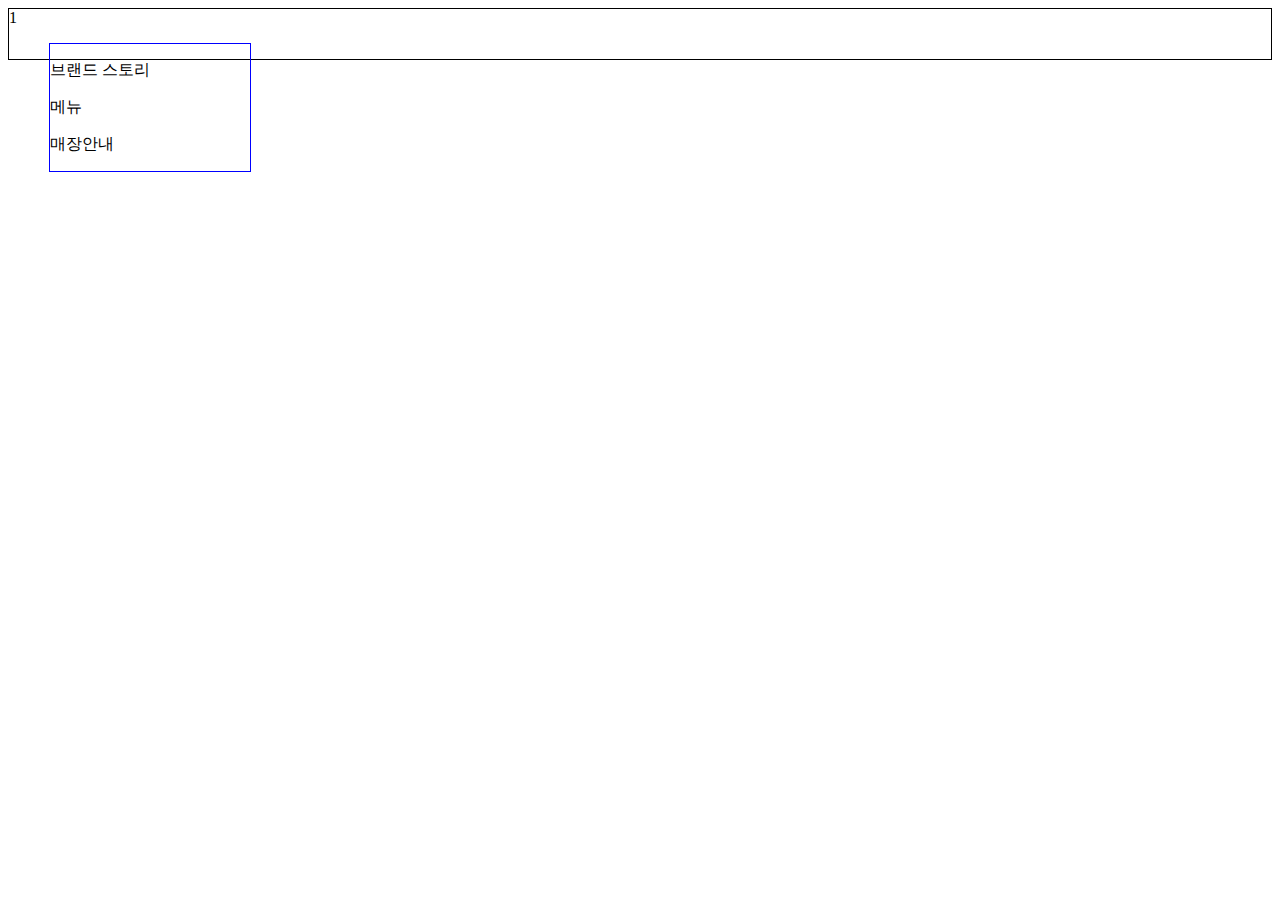
<file: 0420_수정본_0424/test.html>
<!DOCTYPE html>
<html lang="en">
<head>
    <meta charset="UTF-8">
    <meta http-equiv="X-UA-Compatible" content="IE=edge">
    <meta name="viewport" content="width=device-width, initial-scale=1.0">
    <title>Document</title>
    <link rel="stylesheet" href="test.css">
    <script src="https://ajax.googleapis.com/ajax/libs/jquery/3.6.4/jquery.min.js"></script>
    <script src="test.js"></script>
</head>
<body>
    <nav class="bottom_nav">1
        <ul class="menu">
            <li class="brand">
                <div class="brand_sub">
                    <p>1</p>
                    <p>2</p>
                    <p>3</p>
                </div>
            </li>                
        </ul>
    </nav>

    <!-- <nav class="bottom_nav">1
        <ul class="menu">            
                <li class="brand_sub">
                    <div>1</div>
                    <div>2</div>
                    <div>3</div>
                </li>
                    
        </ul>
    </nav> -->
</body>
</html>
</file>
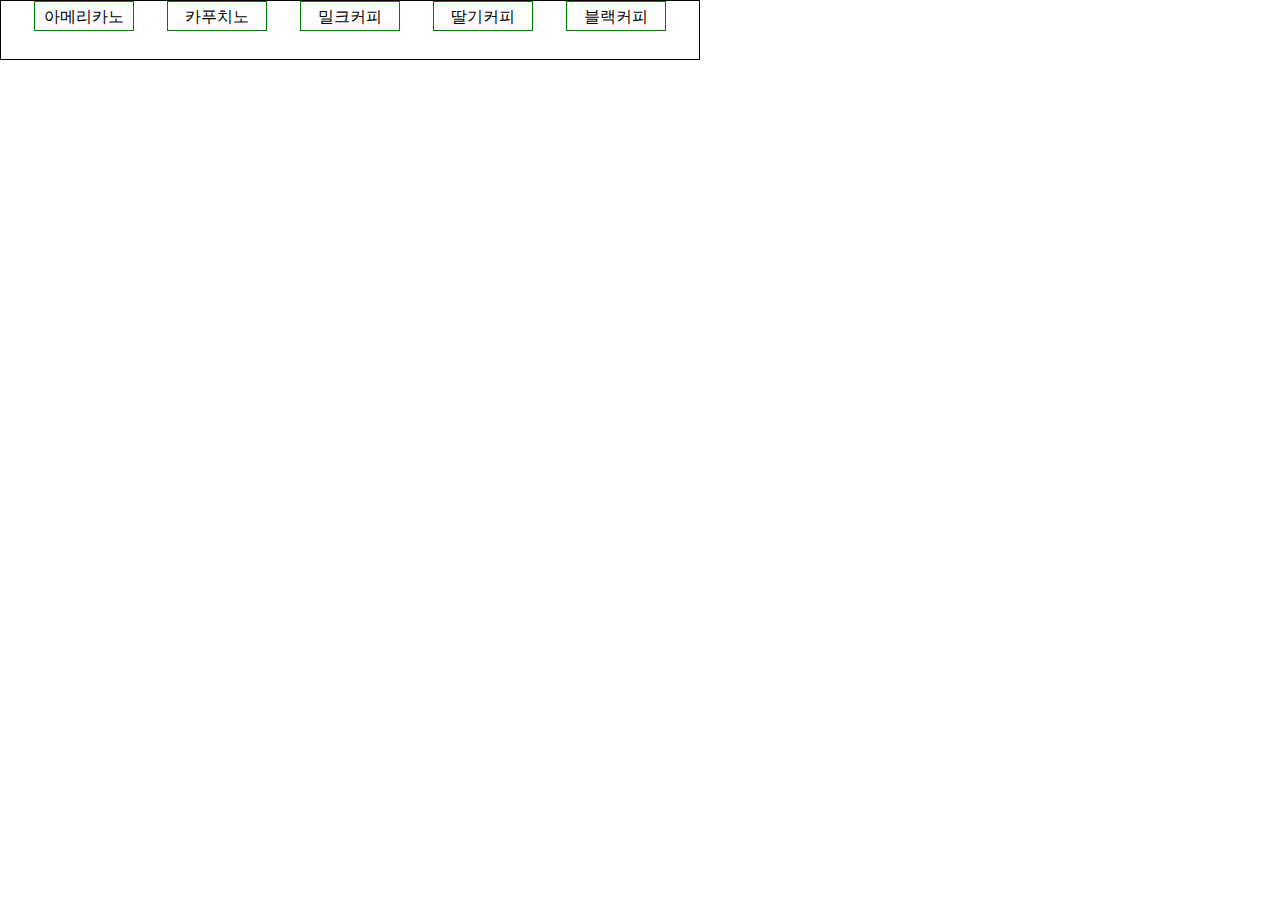
<file: 0424_test/q1.html>
<!DOCTYPE html>
<html lang="en">
<head>
    <meta charset="UTF-8">
    <meta http-equiv="X-UA-Compatible" content="IE=edge">
    <meta name="viewport" content="width=device-width, initial-scale=1.0">
    <title>Document</title>
    <link rel="stylesheet" href="css/q1.css">
</head>
<body>
    <section>
        <div>아메리카노</div>
        <div>카푸치노</div>
        <div>밀크커피</div>
        <div>딸기커피</div>
        <div>블랙커피</div>
    </section>
</body>
</html>
</file>
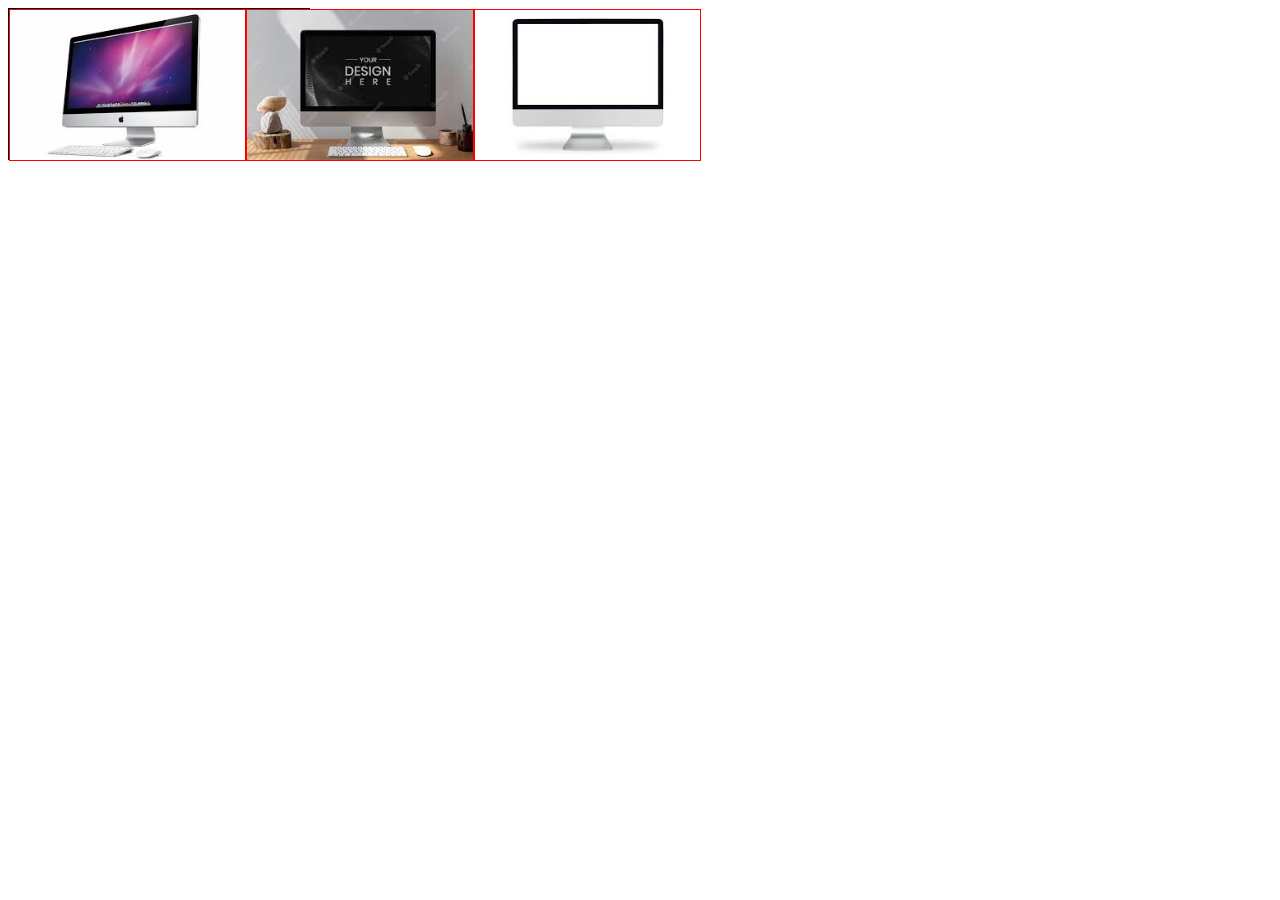
<file: 0424_test/q2.html>
<!DOCTYPE html>
<html lang="en">
<head>
    <meta charset="UTF-8">
    <meta http-equiv="X-UA-Compatible" content="IE=edge">
    <meta name="viewport" content="width=device-width, initial-scale=1.0">
    <title>Document</title>

    <style>
        .box {
            border: 1px solid black;
            width: 300px; height: 150px;
            display: flex;
        }
        .box div {
            border: 1px solid red;
            width: 300px; height: 100%;
            text-align: center;
        }
        .box div img {
            height: 100%;
        }

    </style>
</head>
<body>
    <section class="box">
        <div><img src="img/computer1.jpg" alt=""></div>
        <div><img src="img/computer2.jpg" alt=""></div>
        <div><img src="img/computer3.jpg" alt=""></div>
    </section>
</body>
</html>
</file>
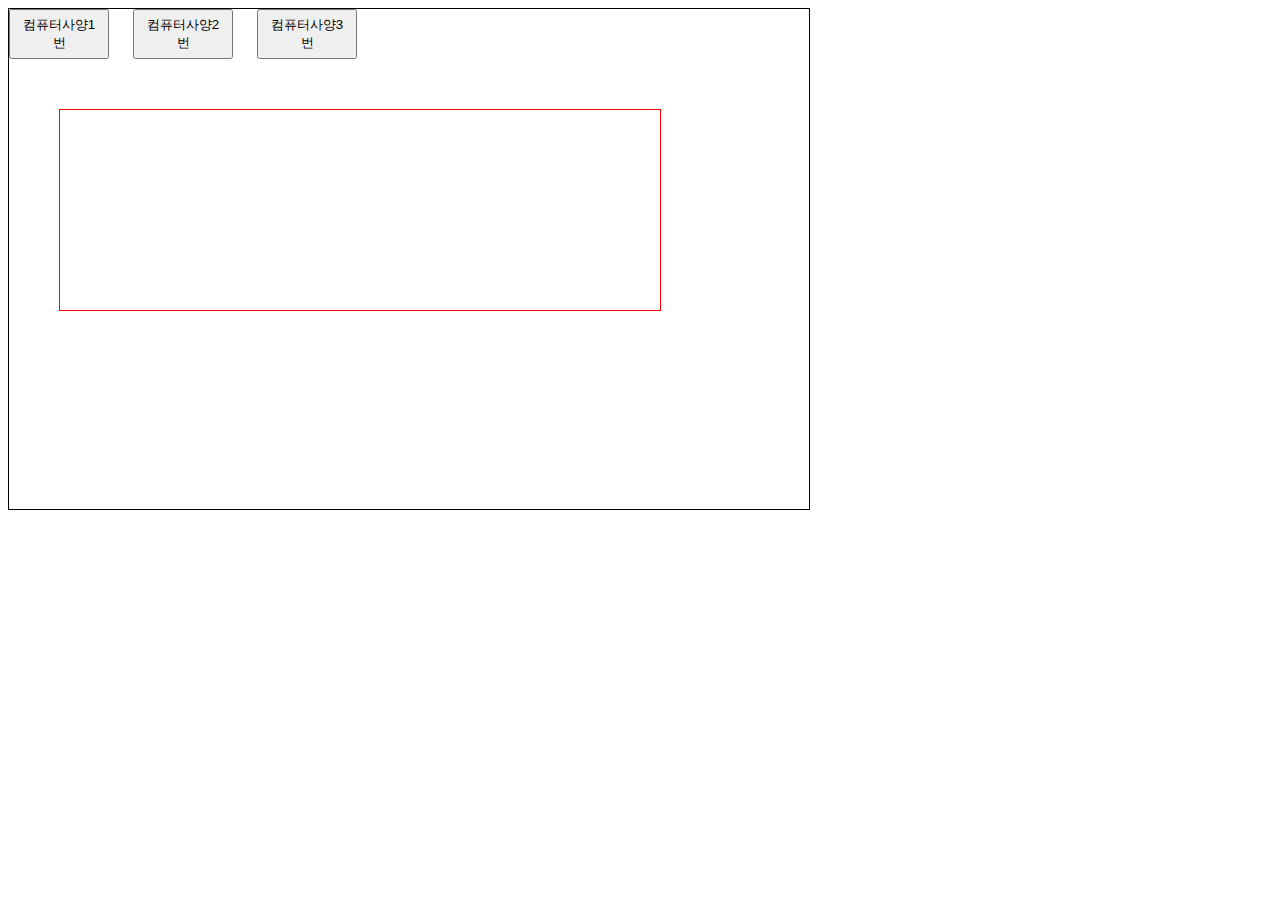
<file: 0424_test/q3.html>
<!DOCTYPE html>
<html lang="en">
<head>
    <meta charset="UTF-8">
    <meta http-equiv="X-UA-Compatible" content="IE=edge">
    <meta name="viewport" content="width=device-width, initial-scale=1.0">
    <title>Document</title>
    <style>
        nav {
            width: 800px; height: 500px;
            border: 1px solid black;
        }
        nav button {
            margin-right: 20px;
            width: 100px; height: 50px;
        }
        nav div {
            margin: 50px;
            border: 1px solid red;
            width: 600px; height: 200px;
        }
    </style>
</head>
<body>
    <nav>
        <button class="btn1">컴퓨터사양1번</button>
        <button class="btn2">컴퓨터사양2번</button>
        <button class="btn3">컴퓨터사양3번</button>
        <div class="text"></div>
    </nav>

    <script>
        window.onload=function(){
            let btn1, bnt2, bnt3, text;
            text = document.querySelector(".text");
            btn1 = document.querySelector(".btn1");
            btn2 = document.querySelector(".btn2");
            btn3 = document.querySelector(".btn3");

            btn1.onclick = function(){
                text.innerHTML = "2020 123";
            }
            btn2.onclick = function(){
                text.innerHTML = "adg 123";
            }
            btn3.onclick = function(){
                text.innerHTML = "2020qweasd 123";
            }
        }
    </script>
</body>
</html>
</file>
<file: 0420_수정본_0424/test.css>
li { list-style: none;}
nav {
    height: 50px;
    border: 1px solid black;
}
nav ul {

}
nav ul li {
    width: 200px;
    border: 1px solid blue;
}
</file>
<file: 0424_test/css/q1.css>
*{
    margin: 0;
    padding: 0; 
    box-sizing: border-box;
    list-style: none;
    font-family: 'GmarketSansMedium';
}
section {
    width: 700px; height: 60px;
    border: 1px solid black;
    display: flex;
    justify-content: space-evenly;
}
section div {
    width: 100px; height: 30px;
    line-height: 30px;
    border: 1px solid green;
    text-align: center;
}
</file>
